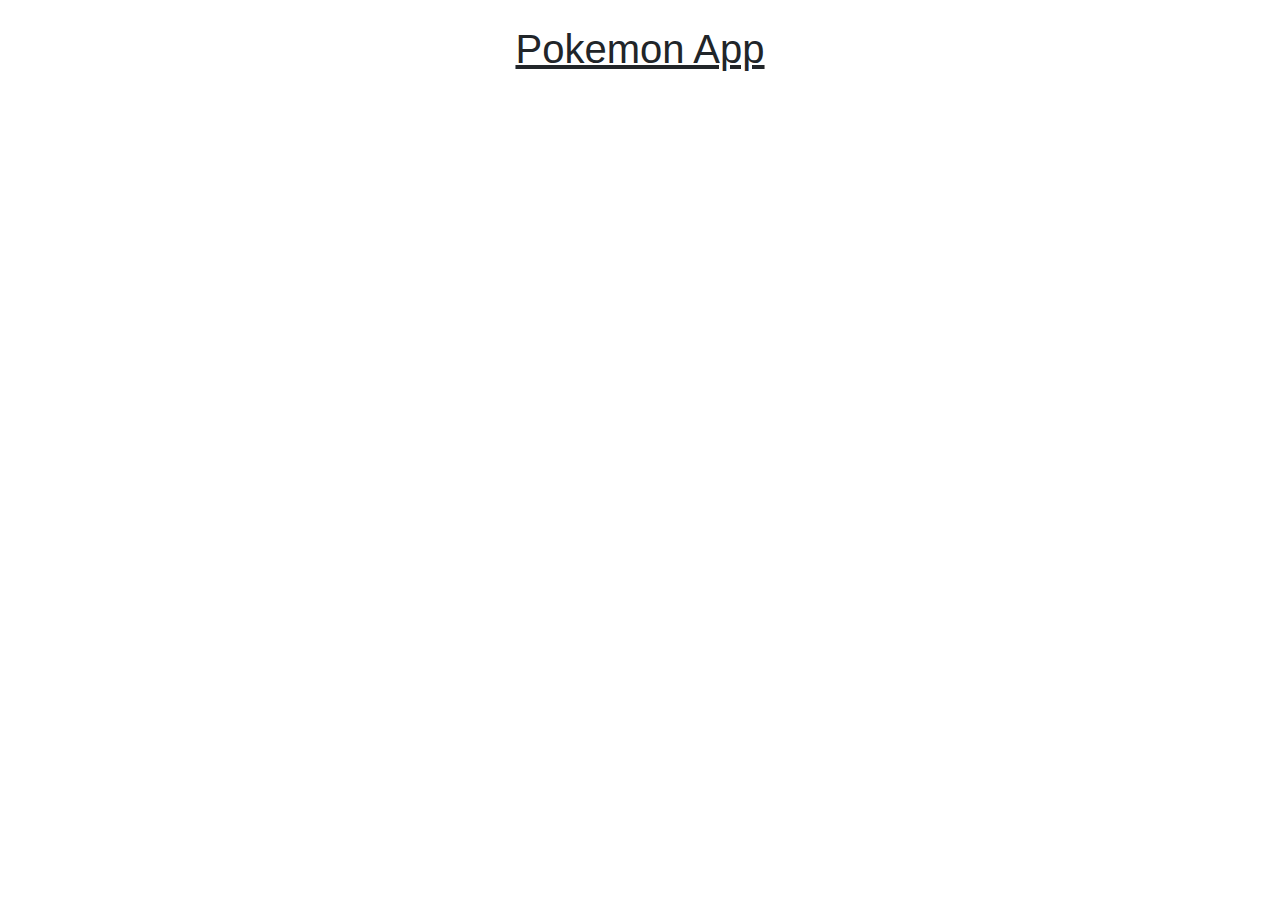
<file: index.html>
<!DOCTYPE html>
<html lang="en">
<head>
    <meta charset="UTF-8">
    <meta name="viewport" content="width=device-width, initial-scale=1.0">
    <link rel="stylesheet" href="https://maxcdn.bootstrapcdn.com/bootstrap/4.0.0/css/bootstrap.min.css" integrity="sha384-Gn5384xqQ1aoWXA+058RXPxPg6fy4IWvTNh0E263XmFcJlSAwiGgFAW/dAiS6JXm"
        crossorigin="anonymous">
    <link rel="stylesheet" href="style.css">
    <title>Pokemon App</title>
</head>
<body>
    <div class="container">
        <h1 style="text-decoration: underline;">Pokemon App</h1>
    </div>

    <!-- Modal -->
    <div class="modal fade" id="details-modal" tabindex="-1" role="dialog" aria-labelledby="detailsModalLabel" aria-hidden="true">
        <div class="modal-dialog modal-dialog-centered" role="document">
        <div class="modal-content">
            <div class="modal-header">
                <h5 class="modal-title"></h5>
                <button type="button" class="close" data-dismiss="modal" aria-label="Close">
                    <span aria-hidden="true">&times;</span>
                </button>
            </div>
            <div class="modal-body">
                <div class="container-fluid">
                    <div class="row" id="modal-body"></div>
                </div>
            </div>
            <div class="modal-footer">
                <button type="button" class="btn btn-secondary" data-dismiss="modal">Close</button>
            </div>
        </div>
        </div>
    </div>

    <script src="https://code.jquery.com/jquery-3.5.1.js"
    integrity="sha256-QWo7LDvxbWT2tbbQ97B53yJnYU3WhH/C8ycbRAkjPDc=" crossorigin="anonymous"></script>
    <script src="https://cdnjs.cloudflare.com/ajax/libs/popper.js/1.12.9/umd/popper.min.js" integrity="sha384-ApNbgh9B+Y1QKtv3Rn7W3mgPxhU9K/ScQsAP7hUibX39j7fakFPskvXusvfa0b4Q"
        crossorigin="anonymous"></script>
    <script src="https://maxcdn.bootstrapcdn.com/bootstrap/4.0.0/js/bootstrap.min.js" integrity="sha384-JZR6Spejh4U02d8jOt6vLEHfe/JQGiRRSQQxSfFWpi1MquVdAyjUar5+76PVCmYl"
        crossorigin="anonymous"></script>
    <script src="script.js"></script>
</body>
</html>
</file>
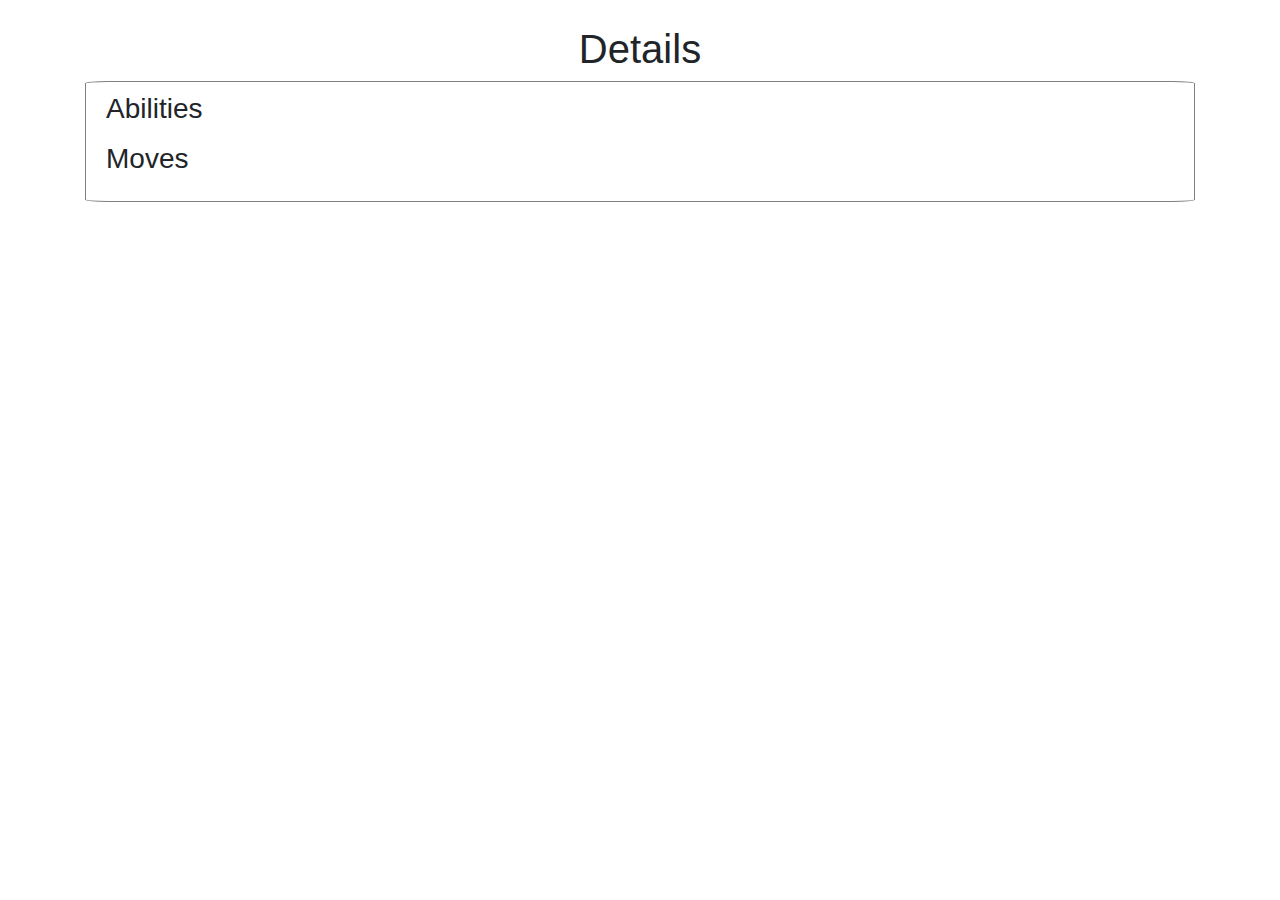
<file: details.html>
<!DOCTYPE html>
<html lang="en">
<head>
    <meta charset="UTF-8">
    <meta name="viewport" content="width=device-width, initial-scale=1.0">
    <link rel="stylesheet" href="https://maxcdn.bootstrapcdn.com/bootstrap/4.0.0/css/bootstrap.min.css" integrity="sha384-Gn5384xqQ1aoWXA+058RXPxPg6fy4IWvTNh0E263XmFcJlSAwiGgFAW/dAiS6JXm"
        crossorigin="anonymous">
    <link rel="stylesheet" href="style.css">
    <title>Pokemon Details</title>
</head>
<body>
    <div class="container">
        <h1 id="title">Details</h1>
        <div id="details">
            <h3>Abilities</h5>
            <ul id="abilities"></ul>
            
            <h3>Moves</h3>
            <ul id="moves"></ul>
        </div>
    </div>

    <script src="https://code.jquery.com/jquery-3.5.1.js"
    integrity="sha256-QWo7LDvxbWT2tbbQ97B53yJnYU3WhH/C8ycbRAkjPDc=" crossorigin="anonymous"></script>
    <script src="https://cdnjs.cloudflare.com/ajax/libs/popper.js/1.12.9/umd/popper.min.js" integrity="sha384-ApNbgh9B+Y1QKtv3Rn7W3mgPxhU9K/ScQsAP7hUibX39j7fakFPskvXusvfa0b4Q"
        crossorigin="anonymous"></script>
    <script src="https://maxcdn.bootstrapcdn.com/bootstrap/4.0.0/js/bootstrap.min.js" integrity="sha384-JZR6Spejh4U02d8jOt6vLEHfe/JQGiRRSQQxSfFWpi1MquVdAyjUar5+76PVCmYl"
        crossorigin="anonymous"></script>
    <script src="script.js"></script>
</body>
</html>
</file>
<file: style.css>
html {
    margin: 25px;
    font-family: Helvetica, sans-serif;
}

h1, h5 {
    text-align: center;
}

.card-deck {
    margin-bottom: 15px;
}

.modal-desc {
    margin-top: 10%;
}

.modal-img{
    width: 100%;
    max-height: 30vh;
}

#details {
    border: 1px solid gray;
    border-radius: 2%;
    padding: 10px 20px;
}
</file>
